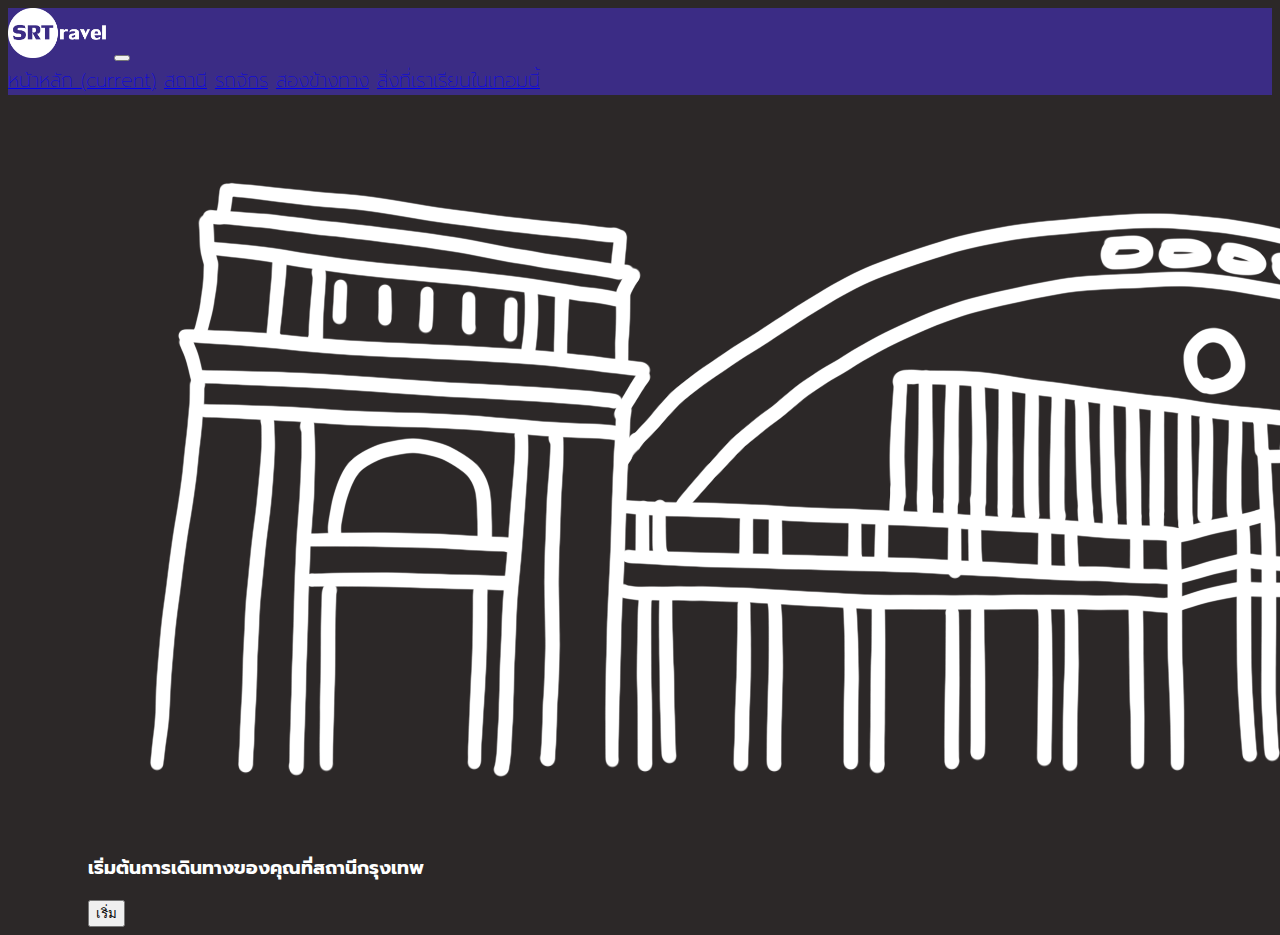
<file: index.html>
<!DOCTYPE html>
<html lang="en">
<head>
    <meta charset="UTF-8">
    <meta name="viewport" content="width=device-width, initial-scale=1.0">
    <title>SRTravel</title>

    <link href="https://fonts.googleapis.com/css2?family=Prompt&display=swap" rel="stylesheet">

    <link rel="stylesheet" href="https://stackpath.bootstrapcdn.com/bootstrap/4.5.0/css/bootstrap.min.css" integrity="sha384-9aIt2nRpC12Uk9gS9baDl411NQApFmC26EwAOH8WgZl5MYYxFfc+NcPb1dKGj7Sk" crossorigin="anonymous">
    <link rel="stylesheet" href="style.css">
</head>
<body class="index-body">
    <!--Header-->
    <header>
        <nav class="navbar navbar-expand-md navbar-dark stiky-top">
            <a class="navbar-brand" href="index.html"><img src="img/logo.png" alt="logo" height="50px"></a>
            <button class="navbar-toggler" type="button" data-toggle="collapse" data-target="#navbarNavAltMarkup" aria-controls="navbarNavAltMarkup" aria-expanded="false" aria-label="Toggle navigation">
              <span class="navbar-toggler-icon"></span>
            </button>
            <div class="collapse navbar-collapse" id="navbarNavAltMarkup">
              <div class="navbar-nav">
                <a class="nav-item nav-link active" href="index.html">หน้าหลัก <span class="sr-only">(current)</span></a>
                <a class="nav-item nav-link" href="station.html">สถานี</a>
                <a class="nav-item nav-link" href="locomotive.html">รถจักร</a>
                <a class="nav-item nav-link" href="rail.html">สองข้างทาง</a>
                <a class="nav-item nav-link" href="schedule.html">สิ่งที่เราเรียนในเทอมนี้</a>    
              </div>
            </div>
          </nav>
    </header>
    <!--Poster 1-->
    <div class="container-fluid my-container">
        <div class="row my-row">
          <img class="w-75" src="img/BKKstatiion.png" alt="BKK">
        </div>
        <div class="row my-row">
          <h3 class="text-center">เริ่มต้นการเดินทางของคุณที่สถานีกรุงเทพ</h3>
        </div>
        <div class="row my-row pt-4">
          <a href="station.html"><button type="button" class="btn btn-outline-light">เริ่ม</button></a>
        </div>
        
    </div>
        
        

    
<script src="https://code.jquery.com/jquery-3.5.1.slim.min.js" integrity="sha384-DfXdz2htPH0lsSSs5nCTpuj/zy4C+OGpamoFVy38MVBnE+IbbVYUew+OrCXaRkfj" crossorigin="anonymous"></script>
<script src="https://cdn.jsdelivr.net/npm/popper.js@1.16.0/dist/umd/popper.min.js" integrity="sha384-Q6E9RHvbIyZFJoft+2mJbHaEWldlvI9IOYy5n3zV9zzTtmI3UksdQRVvoxMfooAo" crossorigin="anonymous"></script>
<script src="https://stackpath.bootstrapcdn.com/bootstrap/4.5.0/js/bootstrap.min.js" integrity="sha384-OgVRvuATP1z7JjHLkuOU7Xw704+h835Lr+6QL9UvYjZE3Ipu6Tp75j7Bh/kR0JKI" crossorigin="anonymous"></script>
</body>
</html>
</file>
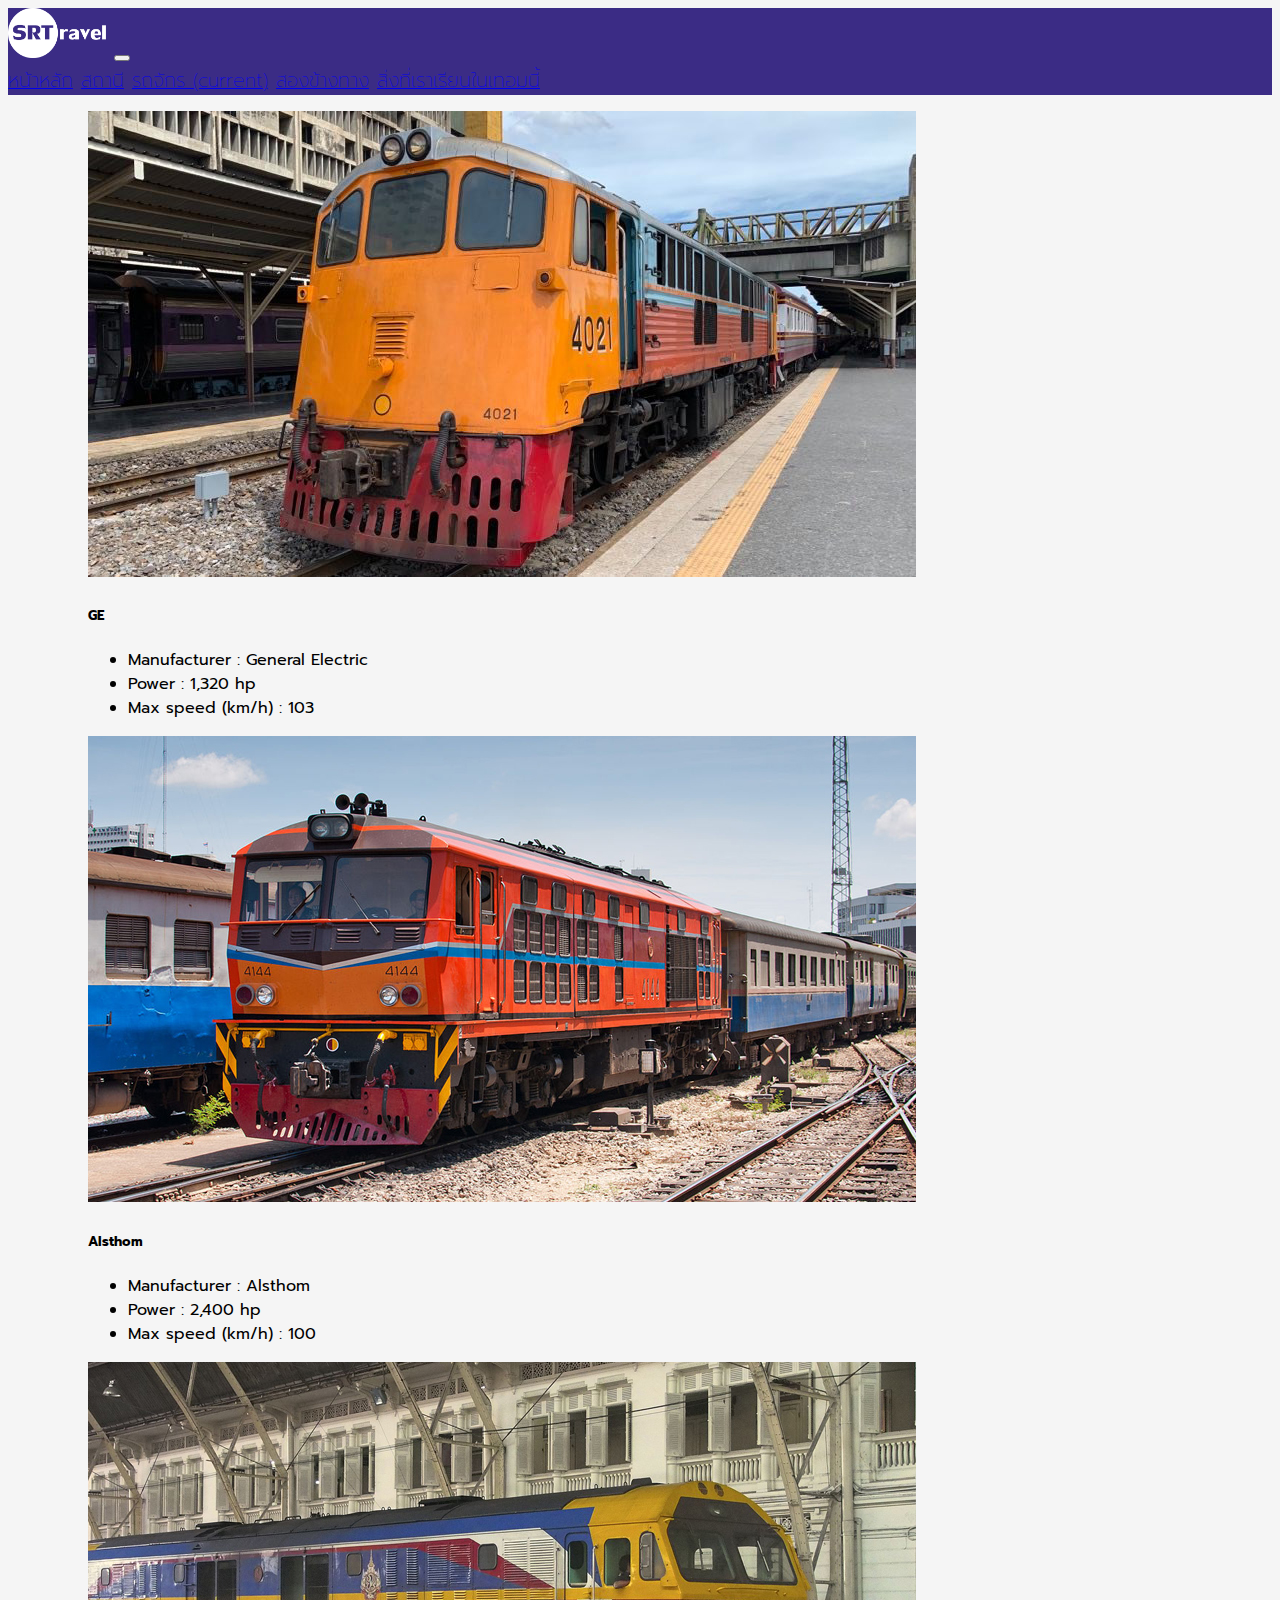
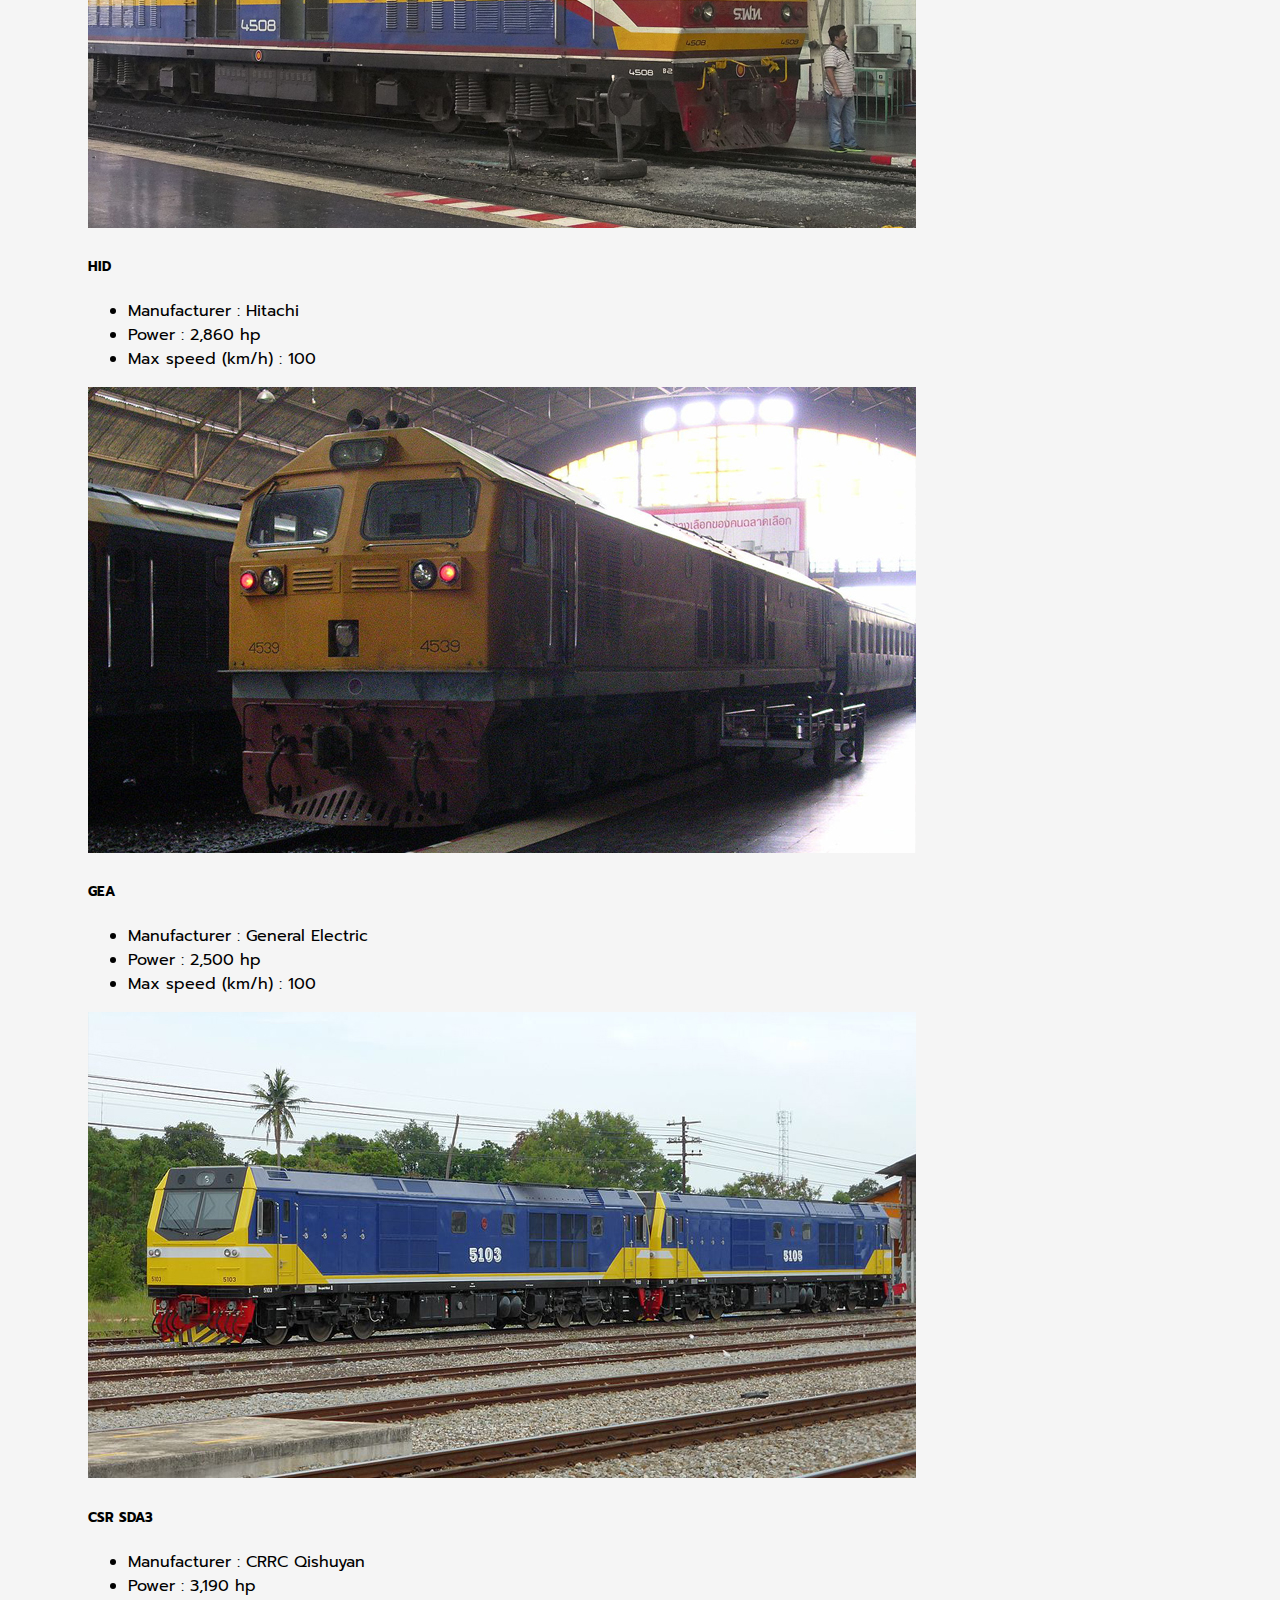
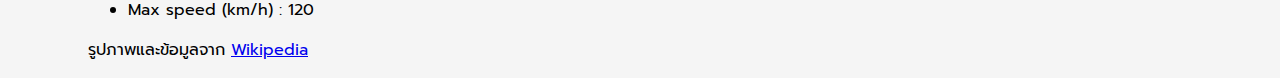
<file: locomotive.html>
<!DOCTYPE html>
<html lang="en">
<head>
    <meta charset="UTF-8">
    <meta name="viewport" content="width=device-width, initial-scale=1.0">
    <title>SRTravel</title>

    <link href="https://fonts.googleapis.com/css2?family=Prompt&display=swap" rel="stylesheet">

    <link rel="stylesheet" href="https://stackpath.bootstrapcdn.com/bootstrap/4.5.0/css/bootstrap.min.css" integrity="sha384-9aIt2nRpC12Uk9gS9baDl411NQApFmC26EwAOH8WgZl5MYYxFfc+NcPb1dKGj7Sk" crossorigin="anonymous">
    <link rel="stylesheet" href="style.css">
</head>
<body>
    <!--Header-->
    <header>
        <nav class="navbar navbar-expand-md navbar-dark stiky-top">
            <a class="navbar-brand" href="index.html"><img src="img/logo.png" alt="logo" height="50px"></a>
            <button class="navbar-toggler" type="button" data-toggle="collapse" data-target="#navbarNavAltMarkup" aria-controls="navbarNavAltMarkup" aria-expanded="false" aria-label="Toggle navigation">
              <span class="navbar-toggler-icon"></span>
            </button>
            <div class="collapse navbar-collapse" id="navbarNavAltMarkup">
              <div class="navbar-nav">
                <a class="nav-item nav-link" href="index.html">หน้าหลัก</a>
                <a class="nav-item nav-link" href="station.html">สถานี</a>
                <a class="nav-item nav-link active" href="locomotive.html">รถจักร <span class="sr-only">(current)</span></a>
                <a class="nav-item nav-link" href="rail.html">สองข้างทาง</a>
                <a class="nav-item nav-link" href="schedule.html">สิ่งที่เราเรียนในเทอมนี้</a>    
              </div>
            </div>
          </nav>
    </header>
    <!--Card-->
    <!---->
    <div class="container-fluid my-container">
    <div class="row my-row">
      <div class="col-lg my-col px-5 pt-5">
          <div class="card cardInfo">
              <img src="img/gePic.jpg" class="card-img-top" alt="...">
              <div class="card-body">
                <h5 class="card-title">GE</h5>
              </div>
              <ul class="list-group list-group-flush">
                <li class="list-group-item">Manufacturer : General Electric</li>
                <li class="list-group-item">Power : 1,320 hp</li>
                <li class="list-group-item">Max speed (km/h) : 103</li>
              </ul>
            </div>
      </div>
      <div class="col-lg my-col px-5 pt-5">
        <div class="card cardInfo">
            <img src="img/alPic.jpg" class="card-img-top" alt="...">
            <div class="card-body">
              <h5 class="card-title">Alsthom</h5>
            </div>
            <ul class="list-group list-group-flush">
              <li class="list-group-item">Manufacturer : Alsthom</li>
              <li class="list-group-item">Power : 2,400 hp</li>
              <li class="list-group-item">Max speed (km/h) : 100</li>
            </ul>
          </div>
    </div>
  </div>

    
    
      <div class="row my-row">
        <div class="col-lg my-col px-5 pt-5">
          <div class="card cardInfo">
              <img src="img/hiPic.jpg" class="card-img-top" alt="...">
              <div class="card-body">
                <h5 class="card-title">HID</h5>
              </div>
              <ul class="list-group list-group-flush">
                <li class="list-group-item">Manufacturer : Hitachi</li>
                <li class="list-group-item">Power : 2,860 hp</li>
                <li class="list-group-item">Max speed (km/h) : 100</li>
              </ul>
            </div>
      </div>
      <div class="col-lg my-col px-5 pt-5">
        <div class="card cardInfo">
            <img src="img/geaPic.jpg" class="card-img-top" alt="...">
            <div class="card-body">
              <h5 class="card-title">GEA</h5>
            </div>
            <ul class="list-group list-group-flush">
              <li class="list-group-item">Manufacturer : General Electric</li>
              <li class="list-group-item">Power : 2,500 hp</li>
              <li class="list-group-item">Max speed (km/h) : 100</li>
            </ul>
          </div>
    </div>

        </div>

        <div class="row my-row">
          <div class="col-lg my-col px-5 pt-5">
            <div class="card cardInfo">
                <img src="img/csrPic.jpg" class="card-img-top" alt="...">
                <div class="card-body">
                  <h5 class="card-title">CSR SDA3	</h5>
                </div>
                <ul class="list-group list-group-flush">
                  <li class="list-group-item">Manufacturer : CRRC Qishuyan</li>
                  <li class="list-group-item">Power : 3,190 hp</li>
                  <li class="list-group-item">Max speed (km/h) : 120</li>
                </ul>
              </div>
        </div>
      </div>

      <div class="row my-row px-5 pb-2 pt-3">
        <p class="refer"> รูปภาพและข้อมูลจาก <a class="refer" href="https://en.wikipedia.org/wiki/State_Railway_of_Thailand#cite_note-a-39">Wikipedia</a></p>
      </div>

  </div>
</div>
    
<script src="https://code.jquery.com/jquery-3.5.1.slim.min.js" integrity="sha384-DfXdz2htPH0lsSSs5nCTpuj/zy4C+OGpamoFVy38MVBnE+IbbVYUew+OrCXaRkfj" crossorigin="anonymous"></script>
<script src="https://cdn.jsdelivr.net/npm/popper.js@1.16.0/dist/umd/popper.min.js" integrity="sha384-Q6E9RHvbIyZFJoft+2mJbHaEWldlvI9IOYy5n3zV9zzTtmI3UksdQRVvoxMfooAo" crossorigin="anonymous"></script>
<script src="https://stackpath.bootstrapcdn.com/bootstrap/4.5.0/js/bootstrap.min.js" integrity="sha384-OgVRvuATP1z7JjHLkuOU7Xw704+h835Lr+6QL9UvYjZE3Ipu6Tp75j7Bh/kR0JKI" crossorigin="anonymous"></script>
</body>
</html>
</file>
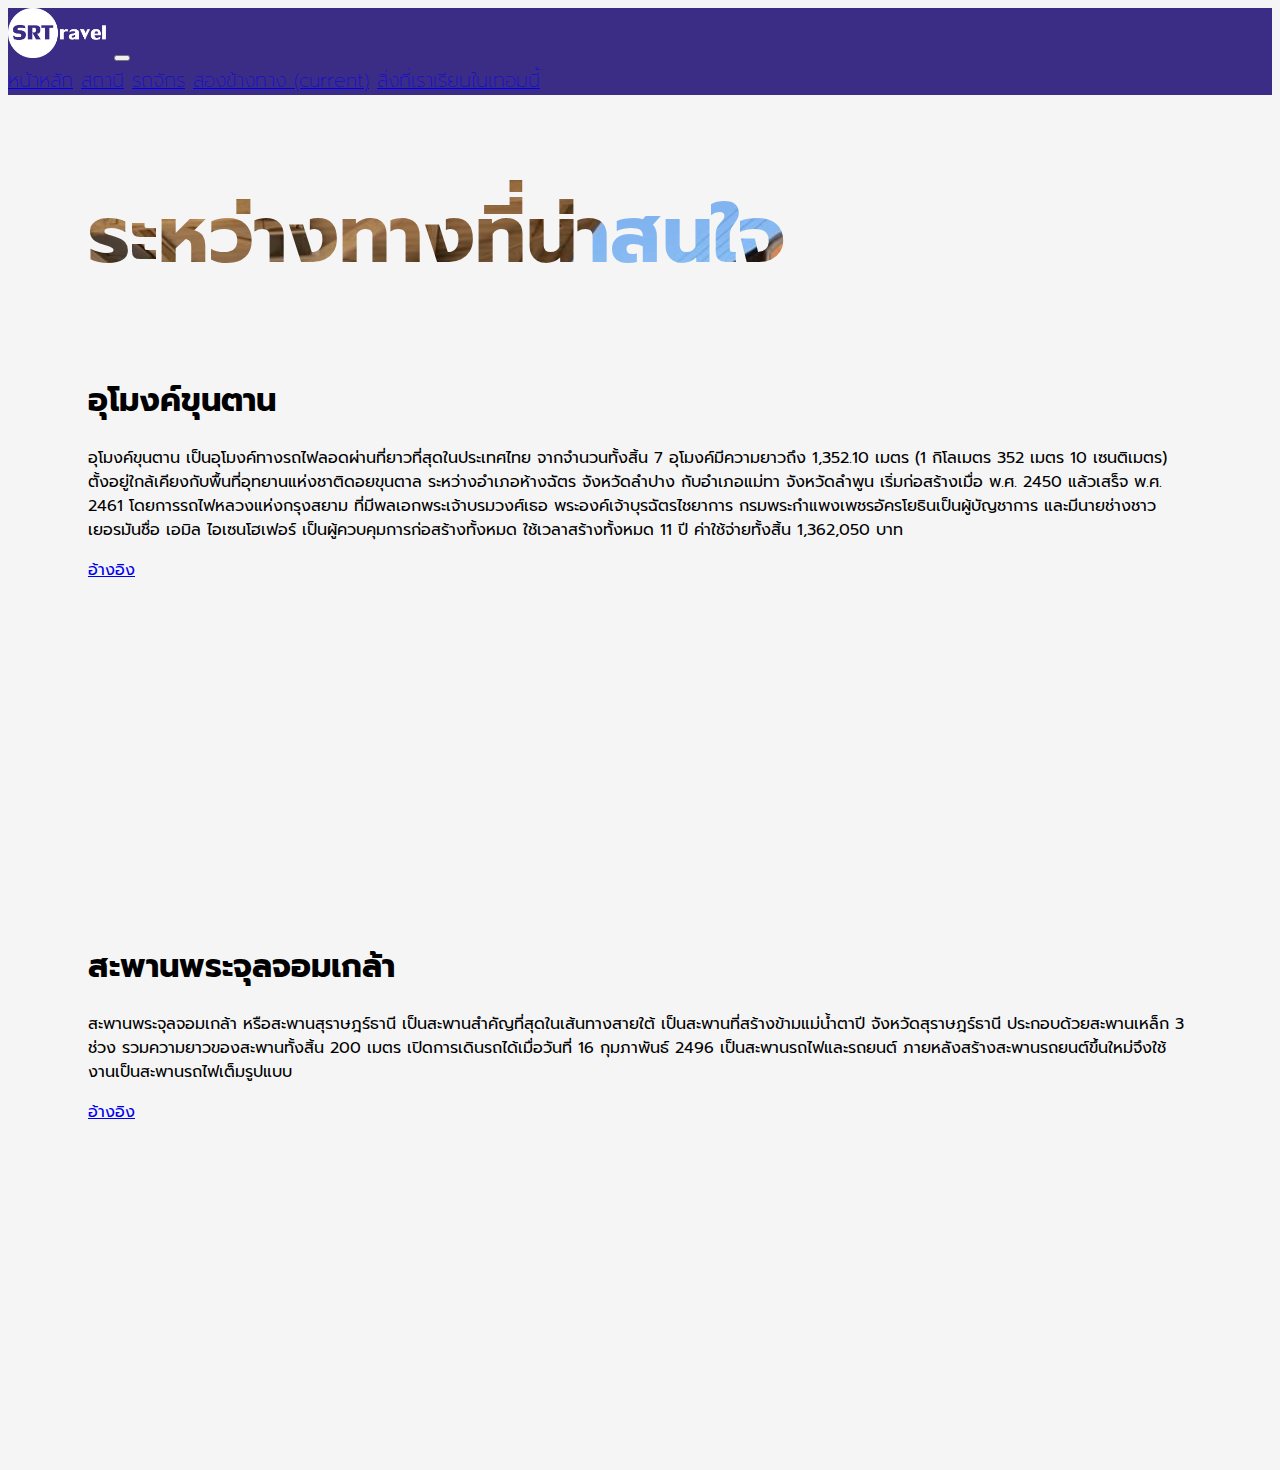
<file: rail.html>
<!DOCTYPE html>
<html lang="en">
<head>
    <meta charset="UTF-8">
    <meta name="viewport" content="width=device-width, initial-scale=1.0">
    <title>SRTravel</title>

    <link href="https://fonts.googleapis.com/css2?family=Prompt&display=swap" rel="stylesheet">

    <link rel="stylesheet" href="https://stackpath.bootstrapcdn.com/bootstrap/4.5.0/css/bootstrap.min.css" integrity="sha384-9aIt2nRpC12Uk9gS9baDl411NQApFmC26EwAOH8WgZl5MYYxFfc+NcPb1dKGj7Sk" crossorigin="anonymous">
    <link rel="stylesheet" href="style.css">
</head>
<body>
    <!--Header-->
    <header>
        <nav class="navbar navbar-expand-md navbar-dark stiky-top">
            <a class="navbar-brand" href="index.html"><img src="img/logo.png" alt="logo" height="50px"></a>
            <button class="navbar-toggler" type="button" data-toggle="collapse" data-target="#navbarNavAltMarkup" aria-controls="navbarNavAltMarkup" aria-expanded="false" aria-label="Toggle navigation">
              <span class="navbar-toggler-icon"></span>
            </button>
            <div class="collapse navbar-collapse" id="navbarNavAltMarkup">
              <div class="navbar-nav">
                <a class="nav-item nav-link" href="index.html">หน้าหลัก</a>
                <a class="nav-item nav-link" href="station.html">สถานี</a>
                <a class="nav-item nav-link" href="locomotive.html">รถจักร</a>
                <a class="nav-item nav-link active" href="rail.html">สองข้างทาง <span class="sr-only">(current)</span></a>
                <a class="nav-item nav-link" href="schedule.html">สิ่งที่เราเรียนในเทอมนี้</a>    
              </div>
            </div>
          </nav>
    </header>
    <!--Poster 2-->
    <div class="container my-container">
      <div class="row my-row">
        <h3 class="text-center text-content-1 py-4">ระหว่างทางที่น่าสนใจ</h3>
      </div>
       <div class="row my-row justify-content-around" >
        <div class="col-xl my-col"><h1>อุโมงค์ขุนตาน</h1><p>อุโมงค์ขุนตาน เป็นอุโมงค์ทางรถไฟลอดผ่านที่ยาวที่สุดในประเทศไทย จากจำนวนทั้งสิ้น 7 อุโมงค์มีความยาวถึง 1,352.10 เมตร (1 กิโลเมตร 352 เมตร 10 เซนติเมตร) ตั้งอยู่ใกล้เคียงกับพื้นที่อุทยานแห่งชาติดอยขุนตาล ระหว่างอำเภอห้างฉัตร จังหวัดลำปาง กับอำเภอแม่ทา จังหวัดลำพูน เริ่มก่อสร้างเมื่อ พ.ศ. 2450 แล้วเสร็จ พ.ศ. 2461 โดยการรถไฟหลวงแห่งกรุงสยาม ที่มีพลเอกพระเจ้าบรมวงศ์เธอ พระองค์เจ้าบุรฉัตรไชยาการ กรมพระกำแพงเพชรอัครโยธินเป็นผู้บัญชาการ และมีนายช่างชาวเยอรมันชื่อ เอมิล ไอเซนโฮเฟอร์ เป็นผู้ควบคุมการก่อสร้างทั้งหมด ใช้เวลาสร้างทั้งหมด 11 ปี ค่าใช้จ่ายทั้งสิ้น 1,362,050 บาท</p>
        <a href="https://th.wikipedia.org/wiki/%E0%B8%AD%E0%B8%B8%E0%B9%82%E0%B8%A1%E0%B8%87%E0%B8%84%E0%B9%8C%E0%B8%82%E0%B8%B8%E0%B8%99%E0%B8%95%E0%B8%B2%E0%B8%99"><p>อ้างอิง</p></a></div>
        <div class="col-xl my-col"><iframe width="560" height="315" src="https://www.youtube.com/embed/orKAp-Ed4pA" frameborder="0" allow="accelerometer; autoplay; encrypted-media; gyroscope; picture-in-picture" allowfullscreen></iframe></div>
      </div>
      <div class="row my-row justify-content-around pb-5" >
        <div class="col-xl my-col"><h1>สะพานพระจุลจอมเกล้า</h1><p>สะพานพระจุลจอมเกล้า หรือสะพานสุราษฎร์ธานี เป็นสะพานสำคัญที่สุดในเส้นทางสายใต้ เป็นสะพานที่สร้างข้ามแม่น้ำตาปี จังหวัดสุราษฎร์ธานี ประกอบด้วยสะพานเหล็ก 3 ช่วง รวมความยาวของสะพานทั้งสิ้น 200 เมตร เปิดการเดินรถได้เมื่อวันที่ 16 กุมภาพันธ์ 2496 เป็นสะพานรถไฟและรถยนต์ ภายหลังสร้างสะพานรถยนต์ขึ้นใหม่จึงใช้งานเป็นสะพานรถไฟเต็มรูปแบบ</p>
        <a href="https://th.wikipedia.org/wiki/%E0%B8%AA%E0%B8%B0%E0%B8%9E%E0%B8%B2%E0%B8%99%E0%B8%9E%E0%B8%A3%E0%B8%B0%E0%B8%88%E0%B8%B8%E0%B8%A5%E0%B8%88%E0%B8%AD%E0%B8%A1%E0%B9%80%E0%B8%81%E0%B8%A5%E0%B9%89%E0%B8%B2"><p>อ้างอิง</p></a></div>
        <div class="col-xl my-col"><iframe width="560" height="315" src="https://www.youtube.com/embed/Y9i7txuQHMc?start=830" frameborder="0" allow="accelerometer; autoplay; encrypted-media; gyroscope; picture-in-picture" allowfullscreen></iframe></div>
      </div>
    </div>

<script src="https://code.jquery.com/jquery-3.5.1.slim.min.js" integrity="sha384-DfXdz2htPH0lsSSs5nCTpuj/zy4C+OGpamoFVy38MVBnE+IbbVYUew+OrCXaRkfj" crossorigin="anonymous"></script>
<script src="https://cdn.jsdelivr.net/npm/popper.js@1.16.0/dist/umd/popper.min.js" integrity="sha384-Q6E9RHvbIyZFJoft+2mJbHaEWldlvI9IOYy5n3zV9zzTtmI3UksdQRVvoxMfooAo" crossorigin="anonymous"></script>
<script src="https://stackpath.bootstrapcdn.com/bootstrap/4.5.0/js/bootstrap.min.js" integrity="sha384-OgVRvuATP1z7JjHLkuOU7Xw704+h835Lr+6QL9UvYjZE3Ipu6Tp75j7Bh/kR0JKI" crossorigin="anonymous"></script>
</body>
</html>
</file>
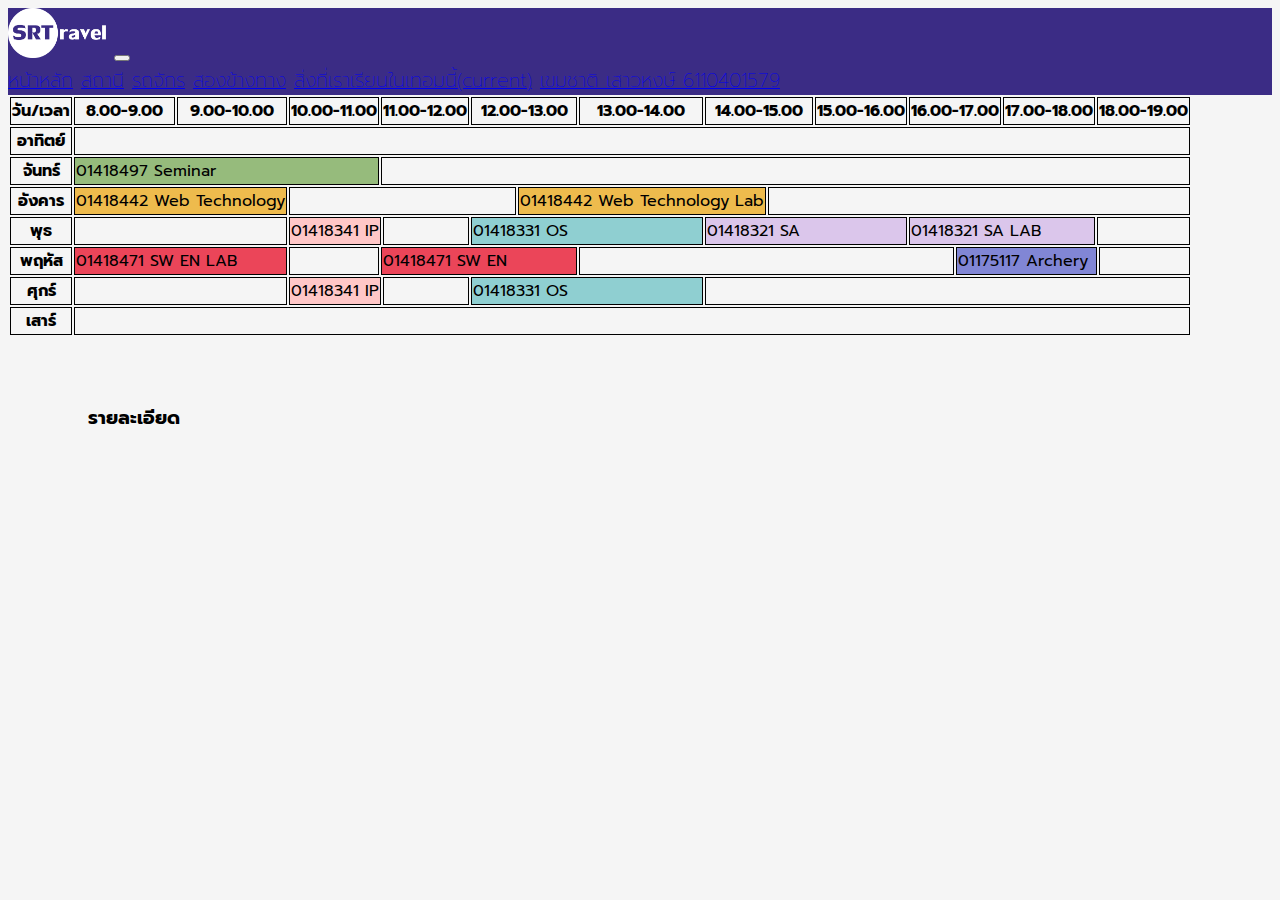
<file: schedule.html>
<!DOCTYPE html>
<html lang="en">
<head>
    <meta charset="UTF-8">
    <meta name="viewport" content="width=device-width, initial-scale=1.0">
    <title>SRTravel</title>

    <link href="https://fonts.googleapis.com/css2?family=Prompt&display=swap" rel="stylesheet">
    <script language = "JavaScript"></script>
    <link rel="stylesheet" href="https://stackpath.bootstrapcdn.com/bootstrap/4.5.0/css/bootstrap.min.css" integrity="sha384-9aIt2nRpC12Uk9gS9baDl411NQApFmC26EwAOH8WgZl5MYYxFfc+NcPb1dKGj7Sk" crossorigin="anonymous">
    <link rel="stylesheet" href="style.css">

    
</head>
<body>
    <header>
        <nav class="navbar navbar-expand-md navbar-dark stiky-top">
            <a class="navbar-brand" href="index.html"><img src="img/logo.png" alt="logo" height="50px"></a>
            <button class="navbar-toggler" type="button" data-toggle="collapse" data-target="#navbarNavAltMarkup" aria-controls="navbarNavAltMarkup" aria-expanded="false" aria-label="Toggle navigation">
              <span class="navbar-toggler-icon"></span>
            </button>
            <div class="collapse navbar-collapse" id="navbarNavAltMarkup">
              <div class="navbar-nav">
                <a class="nav-item nav-link" href="index.html">หน้าหลัก</a>
                <a class="nav-item nav-link" href="station.html">สถานี</a>
                <a class="nav-item nav-link" href="locomotive.html">รถจักร</a>
                <a class="nav-item nav-link" href="rail.html">สองข้างทาง</a>
                <a class="nav-item nav-link active" href="schedule.html">สิ่งที่เราเรียนในเทอมนี้<span class="sr-only">(current)</span></a>    
                <a class="nav-link disabled" href="#" tabindex="-1" aria-disabled="true">เขมชาติ เสาวหงษ์ 6110401579</a>
              </div>
            </div>
          </nav>
    </header>

    <table class="table table-bordered" style="table-layout: fixed;">
        <thead>
          <tr>
            <th scope="col" colspan="2">วัน/เวลา</th>
            <th scope="col" colspan="2">8.00-9.00</th>
            <th scope="col" colspan="2">9.00-10.00</th>
            <th scope="col" colspan="2">10.00-11.00</th>
            <th scope="col" colspan="2">11.00-12.00</th>
            <th scope="col" colspan="2">12.00-13.00</th>
            <th scope="col" colspan="2">13.00-14.00</th>
            <th scope="col" colspan="2">14.00-15.00</th>
            <th scope="col" colspan="2">15.00-16.00</th>
            <th scope="col" colspan="2">16.00-17.00</th>
            <th scope="col" colspan="2">17.00-18.00</th>
            <th scope="col" colspan="2">18.00-19.00</th>
          </tr>
        </thead>
        <tbody>

            <tr>
                <th scope="row"  colspan="2" onclick="show(this.innerHTML)">อาทิตย์</th>
                <td colspan="22" onclick="showSub(this.innerHTML)"></td>
              </tr>

          <tr>
            <th scope="row"  colspan="2"  onclick="show(this.innerHTML)">จันทร์</th>
            <td colspan="6" class="seminar" onclick="showSub(this.innerHTML)">01418497 Seminar</td>
            <td colspan="16" onclick="showSub(this.innerHTML)"></td>
          </tr>

          <tr>
            <th scope="row"  colspan="2"  onclick="show(this.innerHTML)">อังคาร</th>
            <td colspan="4" class="web" onclick="showSub(this.innerHTML)">01418442 Web Technology</td>
            <td colspan="5" onclick="showSub(this.innerHTML)"></td>
            <td colspan="4"  class="web" onclick="showSub(this.innerHTML)">01418442 Web Technology Lab</td>
            <td colspan="9" onclick="showSub(this.innerHTML)"></td>
          </tr>

          <tr>
            <th scope="row"  colspan="2"  onclick="show(this.innerHTML)">พุธ</th>
            <td colspan="4" onclick="showSub(this.innerHTML)"></td>
            <td colspan="3" class="ip" onclick="showSub(this.innerHTML)">01418341 IP</td>
            <td colspan="1" onclick="showSub(this.innerHTML)"></td>
            <td colspan="4" class="os" onclick="showSub(this.innerHTML)">01418331 OS</td>
            <td colspan="4" class="sa" onclick="showSub(this.innerHTML)">01418321 SA</td>
            <td colspan="4" class="sa" onclick="showSub(this.innerHTML)">01418321 SA LAB</td>
            <td colspan="2" onclick="showSub(this.innerHTML)"></td>
          </tr>

          <tr>
            <th scope="row"  colspan="2"  onclick="show(this.innerHTML)">พฤหัส</th>
            <td colspan="4" class="sw" onclick="showSub(this.innerHTML)">01418471 SW EN LAB</td>
            <td colspan="2" onclick="showSub(this.innerHTML)"></td>
            <td colspan="4" class="sw" onclick="showSub(this.innerHTML)">01418471 SW EN</td>
            <td colspan="7" onclick="showSub(this.innerHTML)"></td>
            <td colspan="4" class="arch" onclick="showSub(this.innerHTML)">01175117 Archery</td>
            <td colspan="1" onclick="showSub(this.innerHTML)"></td>
          </tr>

          <tr>
            <th scope="row"  colspan="2"  onclick="show(this.innerHTML)">ศุกร์</th>
            <td colspan="4" onclick="showSub(this.innerHTML)"></td>
            <td colspan="3" class="ip" onclick="showSub(this.innerHTML)">01418341 IP</td>
            <td colspan="1" onclick="showSub(this.innerHTML)"></td>
            <td colspan="4" class="os" onclick="showSub(this.innerHTML)">01418331 OS</td>
            <td colspan="10" onclick="showSub(this.innerHTML)"></td>
          </tr>

          <tr>
            <th scope="row"  colspan="2"  onclick="show(this.innerHTML)">เสาร์</th>
            <td colspan="22" onclick="showSub(this.innerHTML)"></td>
          </tr>
        </tbody>
      </table>

      <div class="container-fluid my-container detail-con">
          <h3>รายละเอียด </h3>
        <div id="detail"></div>
      </div>
      

    
<script src="https://code.jquery.com/jquery-3.5.1.slim.min.js" integrity="sha384-DfXdz2htPH0lsSSs5nCTpuj/zy4C+OGpamoFVy38MVBnE+IbbVYUew+OrCXaRkfj" crossorigin="anonymous"></script>
<script src="https://cdn.jsdelivr.net/npm/popper.js@1.16.0/dist/umd/popper.min.js" integrity="sha384-Q6E9RHvbIyZFJoft+2mJbHaEWldlvI9IOYy5n3zV9zzTtmI3UksdQRVvoxMfooAo" crossorigin="anonymous"></script>
<script src="https://stackpath.bootstrapcdn.com/bootstrap/4.5.0/js/bootstrap.min.js" integrity="sha384-OgVRvuATP1z7JjHLkuOU7Xw704+h835Lr+6QL9UvYjZE3Ipu6Tp75j7Bh/kR0JKI" crossorigin="anonymous"></script>
<script src="table.js"></script>
</body>
</html>
</file>
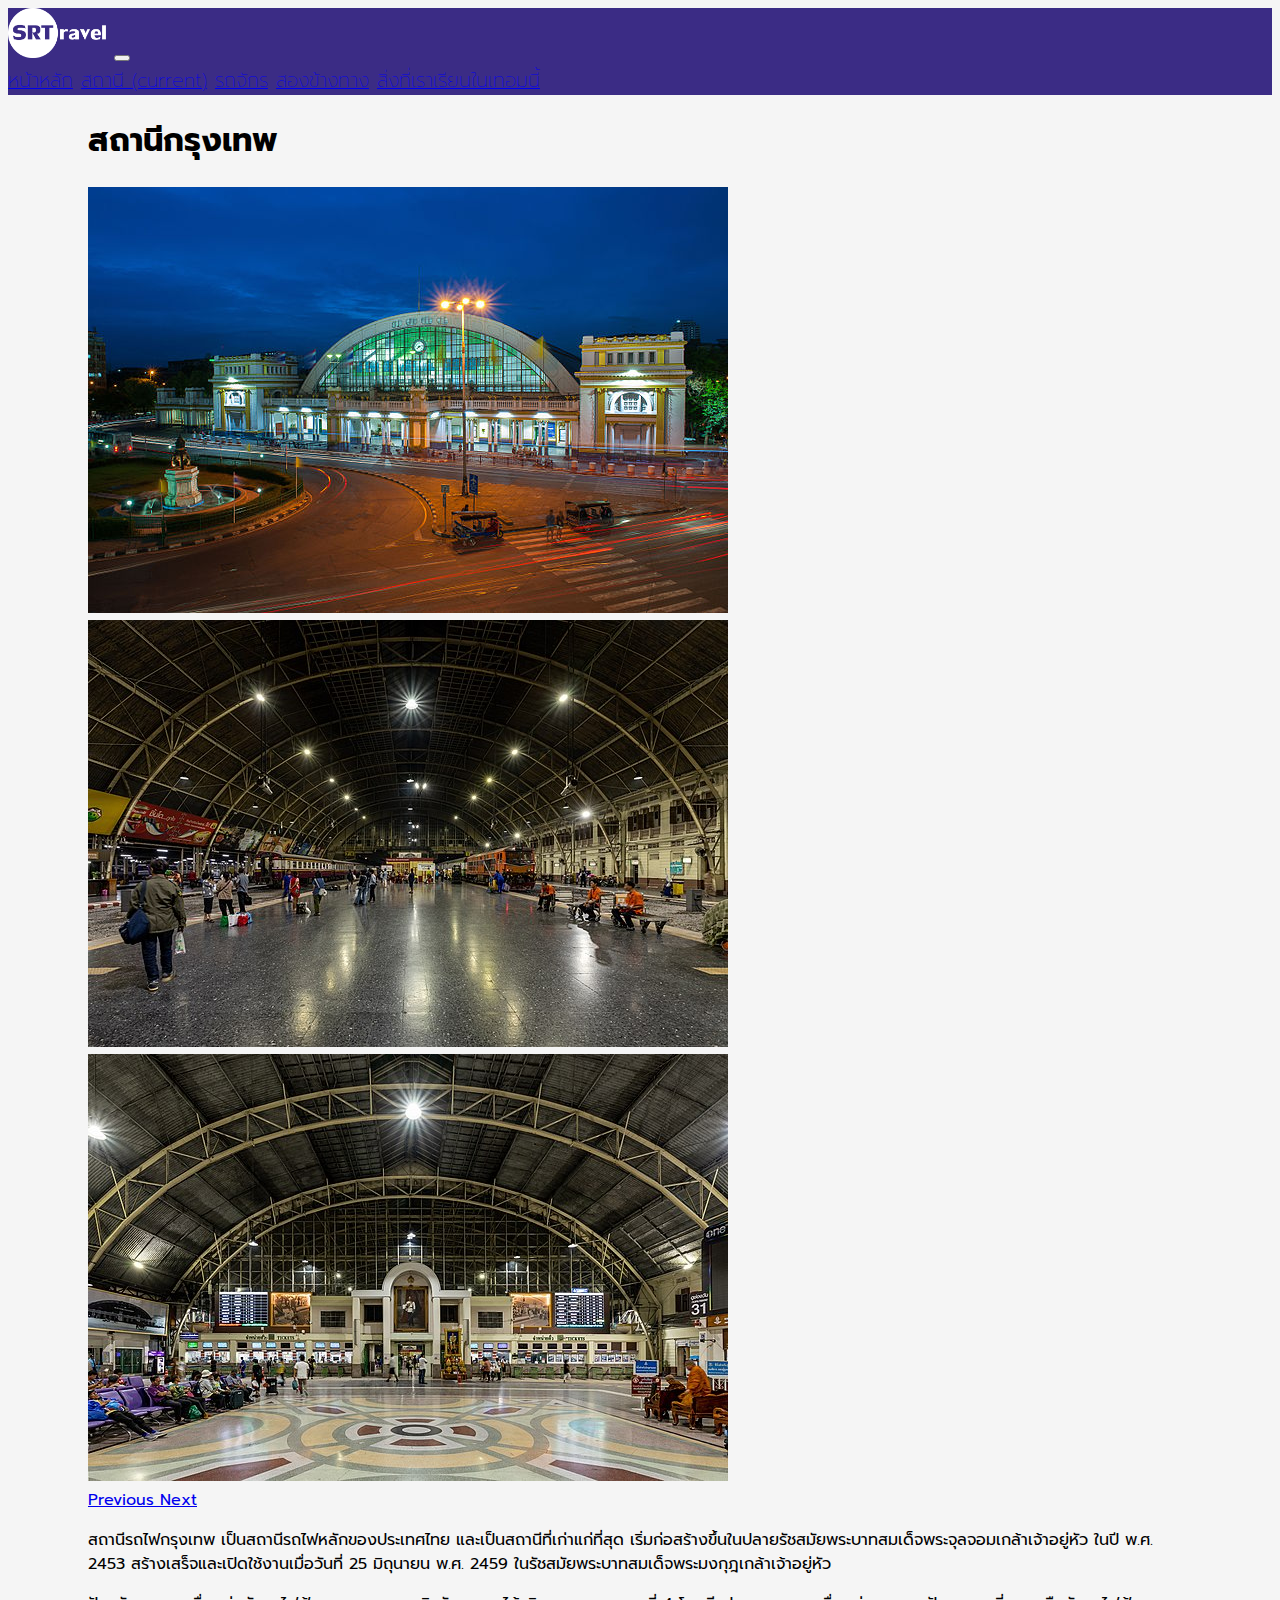
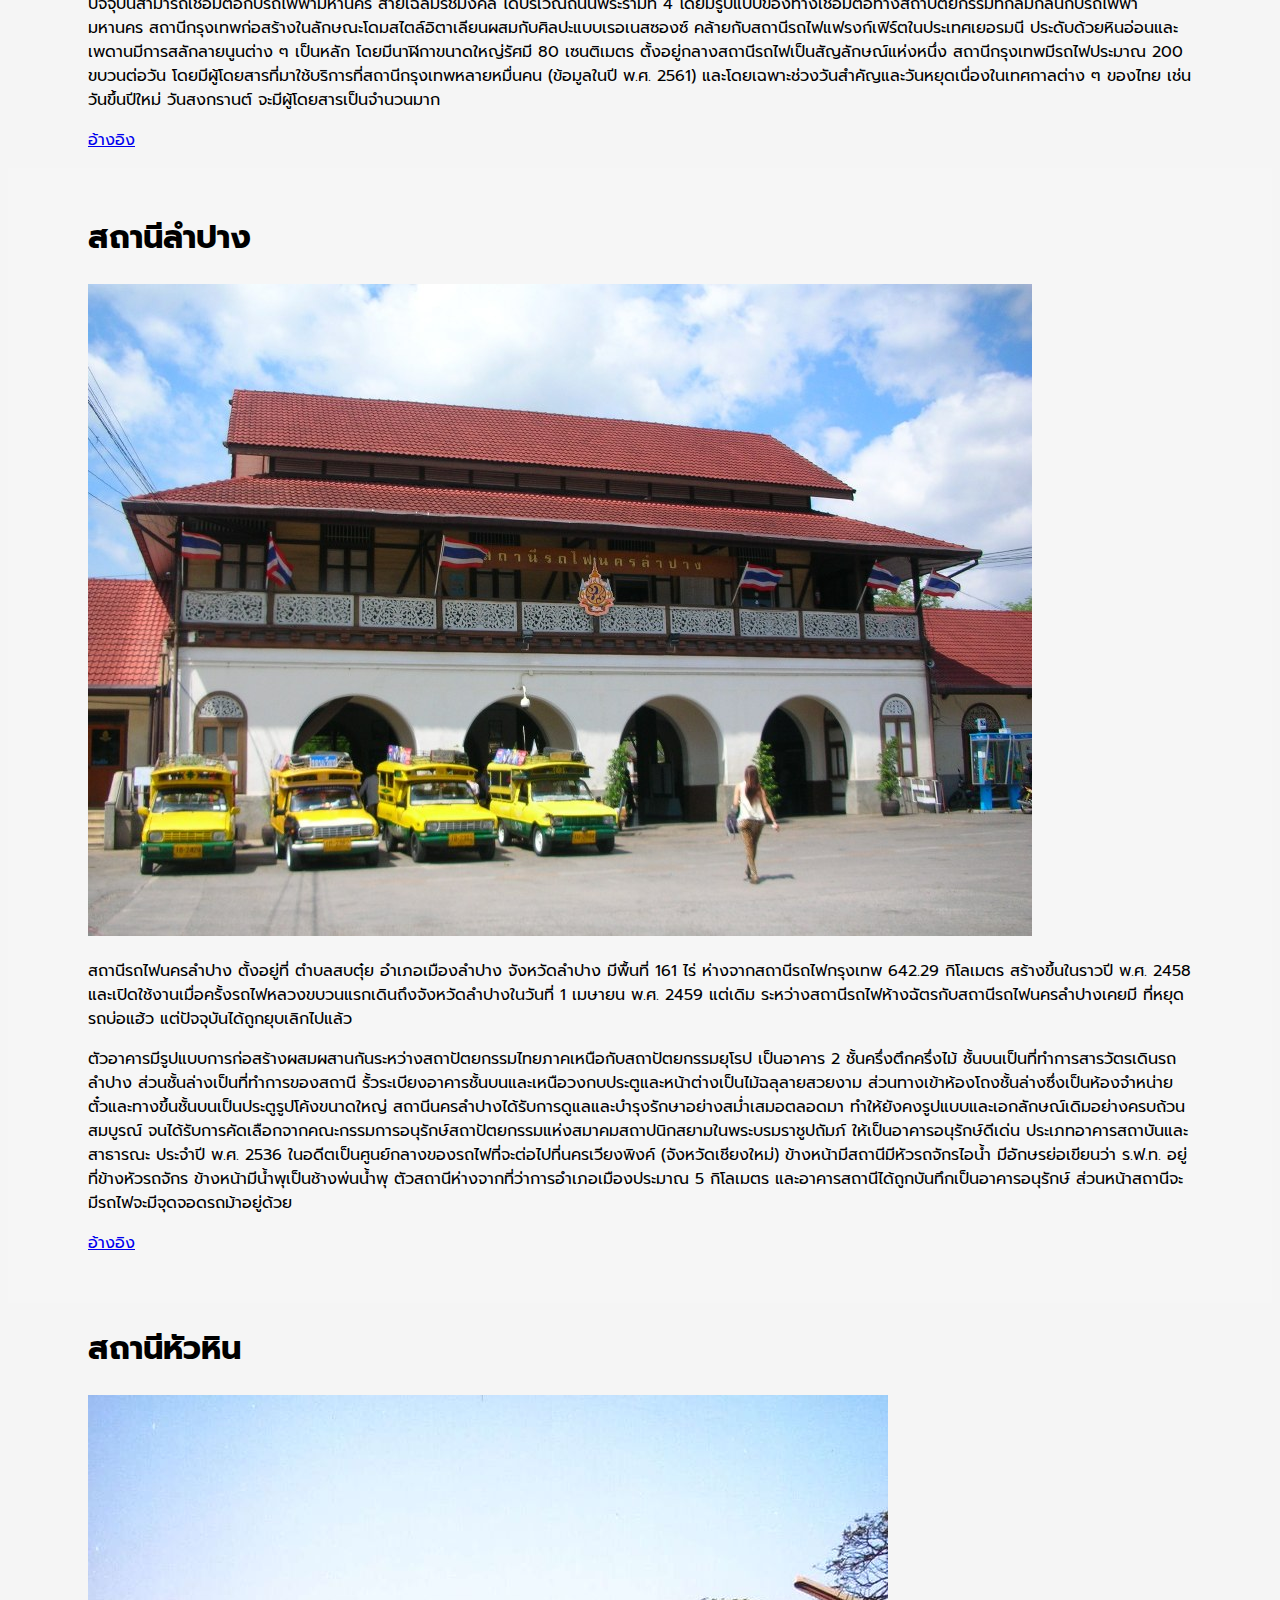
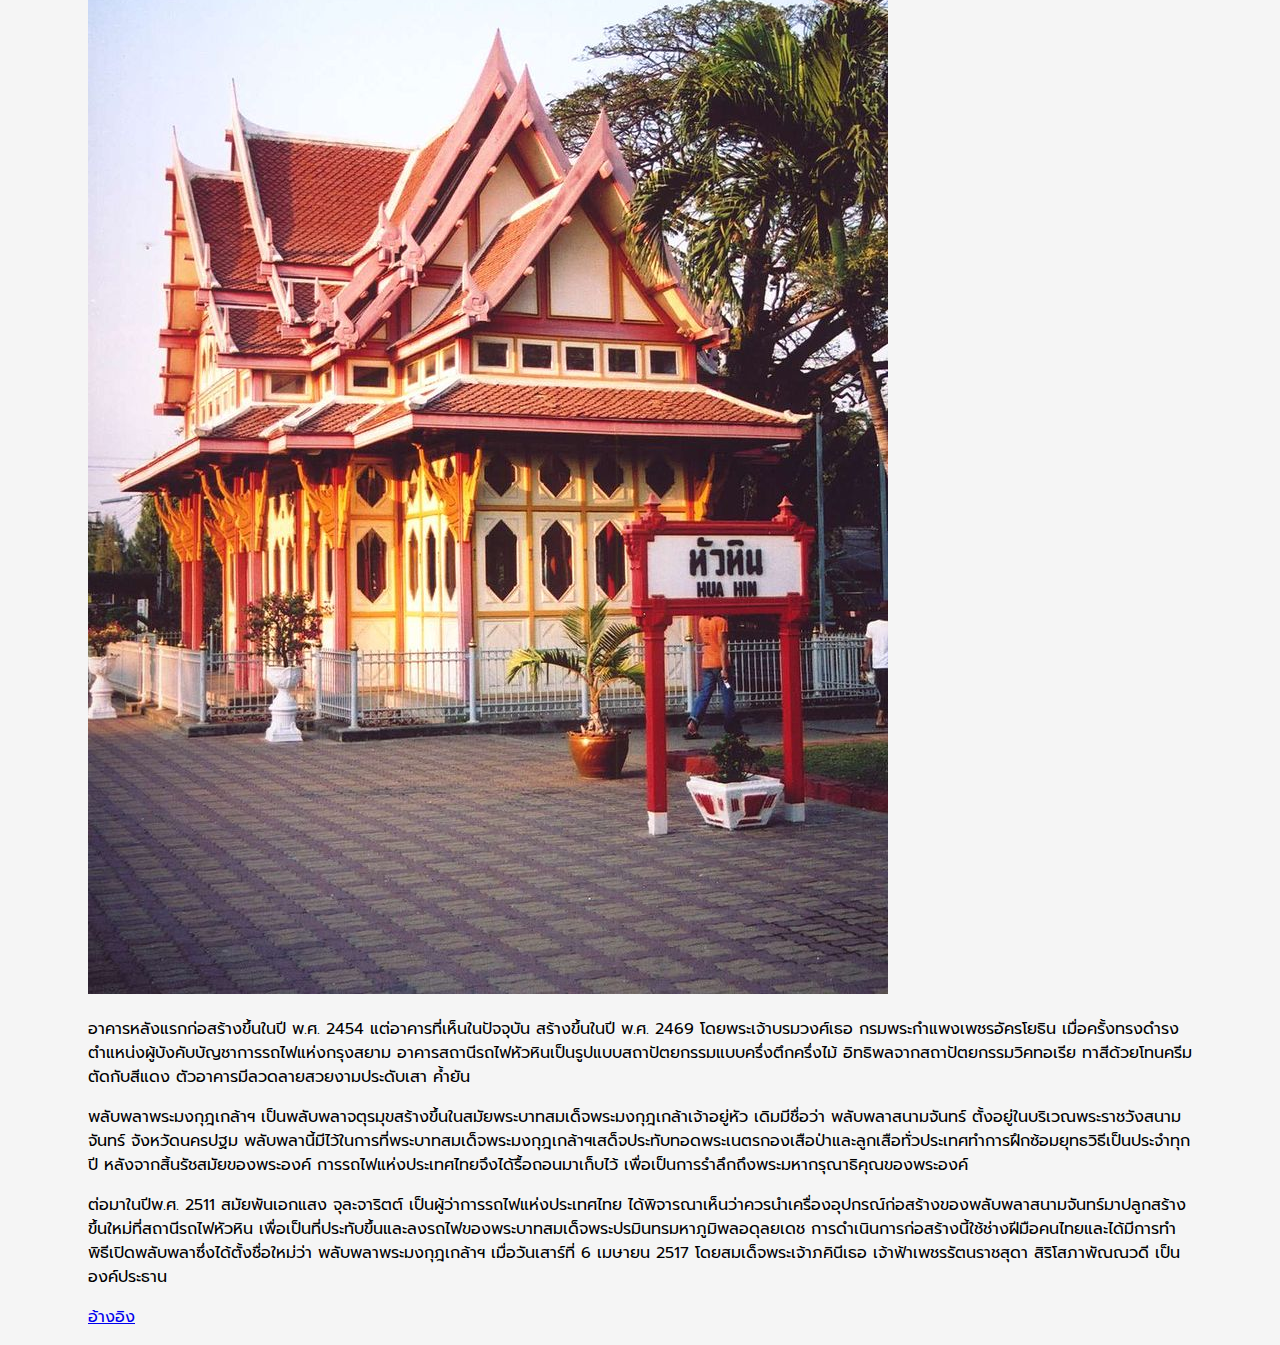
<file: station.html>
<!DOCTYPE html>
<html lang="en">
<head>
    <meta charset="UTF-8">
    <meta name="viewport" content="width=device-width, initial-scale=1.0">
    <title>SRTravel</title>

    <link href="https://fonts.googleapis.com/css2?family=Prompt&display=swap" rel="stylesheet">

    <link rel="stylesheet" href="https://stackpath.bootstrapcdn.com/bootstrap/4.5.0/css/bootstrap.min.css" integrity="sha384-9aIt2nRpC12Uk9gS9baDl411NQApFmC26EwAOH8WgZl5MYYxFfc+NcPb1dKGj7Sk" crossorigin="anonymous">
    <link rel="stylesheet" href="style.css">
</head>
<body>
    <!--Header-->
    <header>
        <nav class="navbar navbar-expand-md navbar-dark stiky-top">
            <a class="navbar-brand" href="index.html"><img src="img/logo.png" alt="logo" height="50px"></a>
            <button class="navbar-toggler" type="button" data-toggle="collapse" data-target="#navbarNavAltMarkup" aria-controls="navbarNavAltMarkup" aria-expanded="false" aria-label="Toggle navigation">
              <span class="navbar-toggler-icon"></span>
            </button>
            <div class="collapse navbar-collapse" id="navbarNavAltMarkup">
              <div class="navbar-nav">
                <a class="nav-item nav-link" href="index.html">หน้าหลัก</a>
                <a class="nav-item nav-link active" href="station.html">สถานี <span class="sr-only">(current)</span></a>
                <a class="nav-item nav-link" href="locomotive.html">รถจักร</a>
                <a class="nav-item nav-link" href="rail.html">สองข้างทาง</a>
                <a class="nav-item nav-link" href="schedule.html">สิ่งที่เราเรียนในเทอมนี้</a>    
              </div>
            </div>
          </nav>
    </header>
    <!--Poster 1-->
    <div class="container-fluid my-container">
        <div class="row my-row">
          <h1 class="text-underline">สถานีกรุงเทพ</h1>
        </div>
        <div class="row my-row">
            <div class="col-xl-6 my-col">
                <div id="carouselExampleControls" class="carousel slide" data-ride="carousel">
                    <div class="carousel-inner">
                      <div class="carousel-item active">
                        <img class="d-block w-100" src="img/640px-หัวลำโพง.jpg" alt="First slide">
                      </div>
                      <div class="carousel-item">
                        <img class="d-block w-100" src="img/640px-Interior_-_Bangkok_Railway_Station_(I).jpg" alt="Second slide">
                      </div>
                      <div class="carousel-item">
                        <img class="d-block w-100" src="img/640px-Interior_-_Bangkok_Railway_Station_(III).jpg" alt="Third slide">
                      </div>
                    </div>
                    <a class="carousel-control-prev" href="#carouselExampleControls" role="button" data-slide="prev">
                      <span class="carousel-control-prev-icon" aria-hidden="true"></span>
                      <span class="sr-only">Previous</span>
                    </a>
                    <a class="carousel-control-next" href="#carouselExampleControls" role="button" data-slide="next">
                      <span class="carousel-control-next-icon" aria-hidden="true"></span>
                      <span class="sr-only">Next</span>
                    </a>
                  </div>
            </div>
            <div class="col-xl-6 my-col">
                <p>สถานีรถไฟกรุงเทพ เป็นสถานีรถไฟหลักของประเทศไทย และเป็นสถานีที่เก่าแก่ที่สุด เริ่มก่อสร้างขึ้นในปลายรัชสมัยพระบาทสมเด็จพระจุลจอมเกล้าเจ้าอยู่หัว 
                    ในปี พ.ศ. 2453 สร้างเสร็จและเปิดใช้งานเมื่อวันที่ 25 มิถุนายน พ.ศ. 2459 ในรัชสมัยพระบาทสมเด็จพระมงกุฎเกล้าเจ้าอยู่หัว </p>
                <p>ปัจจุบันสามารถเชื่อมต่อกับรถไฟฟ้ามหานคร สายเฉลิมรัชมงคล ได้บริเวณถนนพระรามที่ 4 โดยมีรูปแบบของทางเชื่อมต่อทางสถาปัตยกรรมที่กลมกลืนกับรถไฟฟ้ามหานคร
                  สถานีกรุงเทพก่อสร้างในลักษณะโดมสไตล์อิตาเลียนผสมกับศิลปะแบบเรอเนสซองซ์ คล้ายกับสถานีรถไฟแฟรงก์เฟิร์ตในประเทศเยอรมนี 
                  ประดับด้วยหินอ่อนและเพดานมีการสลักลายนูนต่าง ๆ เป็นหลัก โดยมีนาฬิกาขนาดใหญ่รัศมี 80 เซนติเมตร ตั้งอยู่กลางสถานีรถไฟเป็นสัญลักษณ์แห่งหนึ่ง
                  สถานีกรุงเทพมีรถไฟประมาณ 200 ขบวนต่อวัน โดยมีผู้โดยสารที่มาใช้บริการที่สถานีกรุงเทพหลายหมื่นคน 
                  (ข้อมูลในปี พ.ศ. 2561) และโดยเฉพาะช่วงวันสำคัญและวันหยุดเนื่องในเทศกาลต่าง ๆ ของไทย เช่น วันขึ้นปีใหม่ วันสงกรานต์ จะมีผู้โดยสารเป็นจำนวนมาก</p>
                <a href="https://th.wikipedia.org/wiki/%E0%B8%AA%E0%B8%96%E0%B8%B2%E0%B8%99%E0%B8%B5%E0%B8%81%E0%B8%A3%E0%B8%B8%E0%B8%87%E0%B9%80%E0%B8%97%E0%B8%9E"><p>อ้างอิง</p></a>
            </div>
        </div>
    </div>

    <!--Poster 2-->
    <div class="container-fluid my-container poster-3">
      <div class="row my-row">
        <h1 class="text-underline">สถานีลำปาง</h1>
      </div>
      <div class="row my-row">
          <div class="col-xl-6 my-col">
              <img class="w-100" src="img/Lampang-railway_station1771.jpg" alt="">
          </div>
          <div class="col-xl-6 my-col">
              <p>สถานีรถไฟนครลำปาง ตั้งอยู่ที่ ตำบลสบตุ๋ย อำเภอเมืองลำปาง จังหวัดลำปาง มีพื้นที่ 161 ไร่ ห่างจากสถานีรถไฟกรุงเทพ 642.29 กิโลเมตร สร้างขึ้นในราวปี พ.ศ. 2458 
                และเปิดใช้งานเมื่อครั้งรถไฟหลวงขบวนแรกเดินถึงจังหวัดลำปางในวันที่ 1 เมษายน พ.ศ. 2459 แต่เดิม ระหว่างสถานีรถไฟห้างฉัตรกับสถานีรถไฟนครลำปางเคยมี 
                ที่หยุดรถบ่อแฮ้ว แต่ปัจจุบันได้ถูกยุบเลิกไปแล้ว</p>
              <p>ตัวอาคารมีรูปแบบการก่อสร้างผสมผสานกันระหว่างสถาปัตยกรรมไทยภาคเหนือกับสถาปัตยกรรมยุโรป เป็นอาคาร 2 ชั้นครึ่งตึกครึ่งไม้ ชั้นบนเป็นที่ทำการสารวัตรเดินรถลำปาง 
                ส่วนชั้นล่างเป็นที่ทำการของสถานี รั้วระเบียงอาคารชั้นบนและเหนือวงกบประตูและหน้าต่างเป็นไม้ฉลุลายสวยงาม ส่วนทางเข้าห้องโถงชั้นล่างซึ่งเป็นห้องจำหน่ายตั๋วและทางขึ้นชั้นบนเป็นประตูรูปโค้งขนาดใหญ่ 
                สถานีนครลำปางได้รับการดูแลและบำรุงรักษาอย่างสม่ำเสมอตลอดมา ทำให้ยังคงรูปแบบและเอกลักษณ์เดิมอย่างครบถ้วนสมบูรณ์ 
                จนได้รับการคัดเลือกจากคณะกรรมการอนุรักษ์สถาปัตยกรรมแห่งสมาคมสถาปนิกสยามในพระบรมราชูปถัมภ์ ให้เป็นอาคารอนุรักษ์ดีเด่น 
                ประเภทอาคารสถาบันและสาธารณะ ประจำปี พ.ศ. 2536 ในอดีตเป็นศูนย์กลางของรถไฟที่จะต่อไปที่นครเวียงพิงค์ (จังหวัดเชียงใหม่) 
                ข้างหน้ามีสถานีมีหัวรถจักรไอน้ำ มีอักษรย่อเขียนว่า ร.ฟ.ท. อยู่ที่ข้างหัวรถจักร ข้างหน้ามีน้ำพุเป็นช้างพ่นน้ำพุ ตัวสถานีห่างจากที่ว่าการอำเภอเมืองประมาณ 5 กิโลเมตร 
                และอาคารสถานีได้ถูกบันทึกเป็นอาคารอนุรักษ์ ส่วนหน้าสถานีจะมีรถไฟจะมีจุดจอดรถม้าอยู่ด้วย</p>
              <a href="https://th.wikipedia.org/wiki/%E0%B8%AA%E0%B8%96%E0%B8%B2%E0%B8%99%E0%B8%B5%E0%B8%A3%E0%B8%96%E0%B9%84%E0%B8%9F%E0%B8%99%E0%B8%84%E0%B8%A3%E0%B8%A5%E0%B8%B3%E0%B8%9B%E0%B8%B2%E0%B8%87"><p>อ้างอิง</p></a>
          </div>
      </div>
    </div>

    <!--Poster 3-->
    <div class="container-fluid my-container">
      <div class="row my-row">
        <h1 class="text-underline">สถานีหัวหิน</h1>
      </div>
      <div class="row my-row">
          <div class="col-xl-6 my-col">
              <img class="w-100 pb-4" src="img/800px-Hua_Hin_trainstation_sala_-_panoramio.jpg" alt="">
          </div>
          <div class="col-xl-6 my-col">
              <p>อาคารหลังแรกก่อสร้างขึ้นในปี พ.ศ. 2454 แต่อาคารที่เห็นในปัจจุบัน สร้างขึ้นในปี พ.ศ. 2469 โดยพระเจ้าบรมวงศ์เธอ กรมพระกำแพงเพชรอัครโยธิน 
                เมื่อครั้งทรงดำรงตำแหน่งผู้บังคับบัญชาการรถไฟแห่งกรุงสยาม อาคารสถานีรถไฟหัวหินเป็นรูปแบบสถาปัตยกรรมแบบครึ่งตึกครึ่งไม้ อิทธิพลจากสถาปัตยกรรมวิคทอเรีย 
                ทาสีด้วยโทนครีม ตัดกับสีแดง ตัวอาคารมีลวดลายสวยงามประดับเสา ค้ำยัน</p>
              <p>พลับพลาพระมงกุฎเกล้าฯ เป็นพลับพลาจตุรมุขสร้างขึ้นในสมัยพระบาทสมเด็จพระมงกุฎเกล้าเจ้าอยู่หัว เดิมมีชื่อว่า พลับพลาสนามจันทร์ ตั้งอยู่ในบริเวณพระราชวังสนามจันทร์ 
                จังหวัดนครปฐม พลับพลานี้มีไว้ในการที่พระบาทสมเด็จพระมงกุฎเกล้าฯเสด็จประทับทอดพระเนตรกองเสือป่าและลูกเสือทั่วประเทศทำการฝึกซ้อมยุทธวิธีเป็นประจำทุกปี 
                หลังจากสิ้นรัชสมัยของพระองค์ การรถไฟแห่งประเทศไทยจึงได้รื้อถอนมาเก็บไว้ เพื่อเป็นการรำลึกถึงพระมหากรุณาธิคุณของพระองค์</p>
              <p>ต่อมาในปีพ.ศ. 2511 สมัยพันเอกแสง จุละจาริตต์ เป็นผู้ว่าการรถไฟแห่งประเทศไทย ได้พิจารณาเห็นว่าควรนำเครื่องอุปกรณ์ก่อสร้างของพลับพลาสนามจันทร์มาปลูกสร้างขึ้นใหม่ที่สถานีรถไฟหัวหิน
                เพื่อเป็นที่ประทับขึ้นและลงรถไฟของพระบาทสมเด็จพระปรมินทรมหาภูมิพลอดุลยเดช การดำเนินการก่อสร้างนี้ใช้ช่างฝีมือคนไทยและได้มีการทำพิธีเปิดพลับพลาซึ่งได้ตั้งชื่อใหม่ว่า 
                พลับพลาพระมงกุฎเกล้าฯ เมื่อวันเสาร์ที่ 6 เมษายน 2517 โดยสมเด็จพระเจ้าภคินีเธอ เจ้าฟ้าเพชรรัตนราชสุดา สิริโสภาพัณณวดี เป็นองค์ประธาน</p>
              <a href="https://th.wikipedia.org/wiki/%E0%B8%AA%E0%B8%96%E0%B8%B2%E0%B8%99%E0%B8%B5%E0%B8%AB%E0%B8%B1%E0%B8%A7%E0%B8%AB%E0%B8%B4%E0%B8%99"><p>อ้างอิง</p></a>
          </div>
      </div>
    </div>
    
        

    
<script src="https://code.jquery.com/jquery-3.5.1.slim.min.js" integrity="sha384-DfXdz2htPH0lsSSs5nCTpuj/zy4C+OGpamoFVy38MVBnE+IbbVYUew+OrCXaRkfj" crossorigin="anonymous"></script>
<script src="https://cdn.jsdelivr.net/npm/popper.js@1.16.0/dist/umd/popper.min.js" integrity="sha384-Q6E9RHvbIyZFJoft+2mJbHaEWldlvI9IOYy5n3zV9zzTtmI3UksdQRVvoxMfooAo" crossorigin="anonymous"></script>
<script src="https://stackpath.bootstrapcdn.com/bootstrap/4.5.0/js/bootstrap.min.js" integrity="sha384-OgVRvuATP1z7JjHLkuOU7Xw704+h835Lr+6QL9UvYjZE3Ipu6Tp75j7Bh/kR0JKI" crossorigin="anonymous"></script>
</body>
</html>
</file>
<file: style.css>
body.index-body {
    font-family: 'Prompt', sans-serif;
    background-color: #2c2828; 
    color: white;
}
body {
    font-family: 'Prompt', sans-serif;
    background-color: #2c2828;
    background-color: whitesmoke;
}
nav{
    background-color: #3b2c85;
    font-size: larger;
    font-weight: 100;
}

.my-container {
    margin-top: 1rem;
    padding-left: 5rem;
    padding-right: 5rem;
  
    border: 0px solid green;
}
.my-container.poster-3 {
    padding-top: 1.5rem;
    padding-bottom: 2rem;
    background-color: rgba(255, 255, 255, .1);
}
.my-row {
    justify-content: center;
    border: 0px solid red;
}
.my-col {
    
    border: 0px solid blue;
    justify-content: start;
}
.text-content-1 {
    background-image: url(img/115931650_287986759133898_6973775188692275285_n.jpg);
    -webkit-background-size: cover;
    background-size: cover;
    font-size: 80px;  
    font-weight: bold;
    -webkit-text-fill-color: transparent; 
    -webkit-background-clip: text;
 } 
.cardInfo {
    color: black;
}

@media (max-width: 1199.98px) { 
    table {
        font-size: 17px;
    }
 }
@media (max-width: 991.98px) { 
    table {
        font-size: 14px;
    }
 }
@media (max-width: 767.98px) { 
    table {
        font-size: 11px;
    }
 }
@media (max-width: 575.98px) { 
    table {
        font-size: 9px;
    }
 }

.seminar {
    background-color: #96bb7c;
}
.web {
    background-color: #eebb4d;
}
.ip {
    background-color: #ffc7c7;
}
.os {
    background-color: #8fcfd1;
}
.sa {
    background-color: #dbc6eb;
}
.sw {
    background-color: #eb4559;
}
.arch {
    background-color: #8186d5;
}
.table-bordered td, .table-bordered th {
    border: 1px solid #000000;
}
.table thead th {
    vertical-align: bottom;
    border-bottom: 1px solid #000000;
}

.detail-con {
    padding-top: 2rem;
}
</file>
